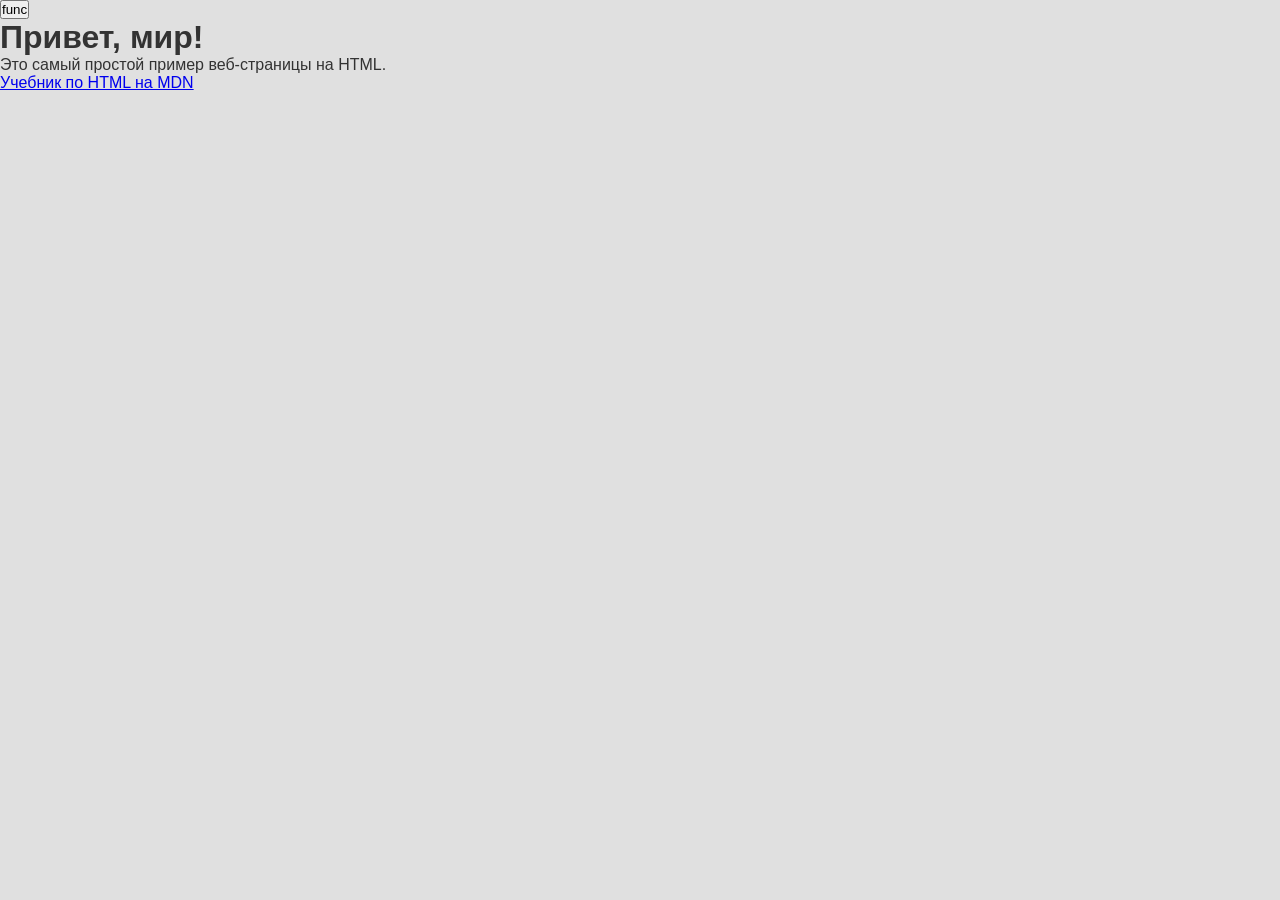
<file: index.html>
<!DOCTYPE html>
<html lang="ru">
<head>
    <meta charset="UTF-8">
    <meta name="viewport" content="width=device-width, initial-scale=1.0">
    <title>Моя первая страница</title>
    <link rel="stylesheet" href="style.css">
    <script src="script.js"></script>
</head>
<body>
    <button onclick="func()">func</button>
    <h1>Привет, мир!</h1>
    <p>Это самый простой пример веб-страницы на HTML.</p>
    <ul>
        <a id="hi" href="https://developer.mozilla.org/ru/docs/Learn_web_development/Core/Structuring_content/Basic_HTML_syntax">
            Учебник по HTML на MDN</a>
    </ul>
</body>
</html>
</file>
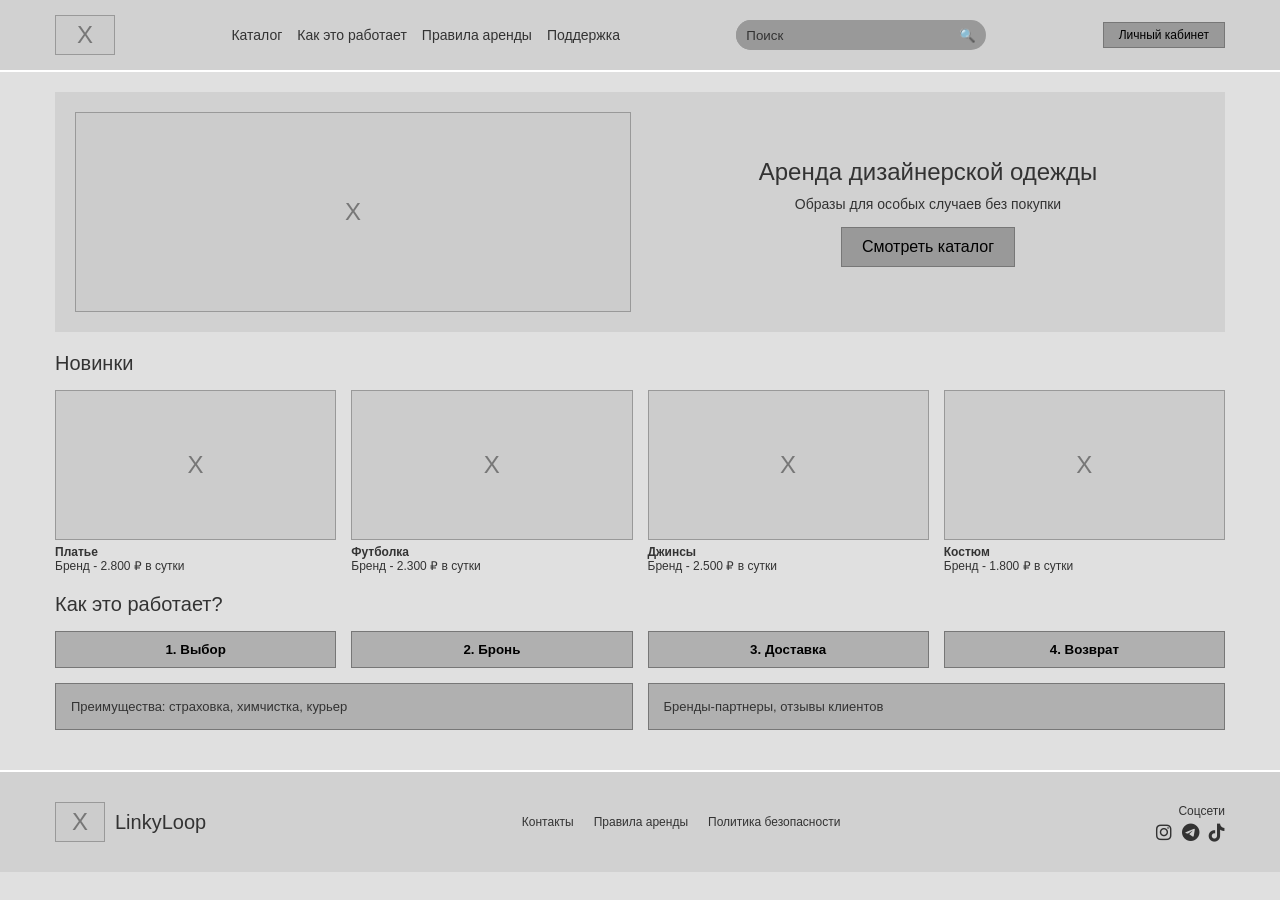
<file: deepseek.html>
<!DOCTYPE html>
<html lang="ru">
<head>
    <meta charset="UTF-8">
    <meta name="viewport" content="width=device-width, initial-scale=1.0">
    <title>LinkyLoop</title>
    <link rel="stylesheet" href="style.css">
    <!-- Иконки соцсетей (подключение шрифта) -->
    <link rel="stylesheet" href="https://cdnjs.cloudflare.com/ajax/libs/font-awesome/6.0.0/css/all.min.css">
</head>
<body>

    <!-- ================= ШАПКА САЙТА (HEADER) ================= -->
    <header class="header">
        <div class="container header-container">
            <!-- Логотип-заглушка -->
            <div class="logo-placeholder">
                <div class="img-stub">X</div>
            </div>
            
            <nav class="nav">
                <a href="#">Каталог</a>
                <a href="#">Как это работает</a>
                <a href="#">Правила аренды</a>
                <a href="#">Поддержка</a>
            </nav>

            <div class="search-bar">
                <input type="text" placeholder="Поиск">
                <button class="search-btn">🔍</button>
            </div>

            <button class="btn-profile">Личный кабинет</button>
        </div>
    </header>

    <!-- ================= КОНТЕНТ: ВАРИАНТ 1 (ГЛАВНАЯ) ================= -->
    <main class="main-section">
        <div class="container">
            
            <!-- Блок Hero -->
            <section class="hero-section">
                <div class="hero-image img-stub">X</div>
                <div class="hero-text">
                    <h1>Аренда дизайнерской одежды</h1>
                    <p>Образы для особых случаев без покупки</p>
                    <button class="btn-primary">Смотреть каталог</button>
                </div>
            </section>

            <!-- Блок Новинки -->
            <section class="new-arrivals">
                <h2>Новинки</h2>
                <div class="cards-grid">
                    <div class="card">
                        <div class="card-img img-stub">X</div>
                        <p><strong>Платье</strong><br>Бренд - 2.800 ₽ в сутки</p>
                    </div>
                    <div class="card">
                        <div class="card-img img-stub">X</div>
                        <p><strong>Футболка</strong><br>Бренд - 2.300 ₽ в сутки</p>
                    </div>
                    <div class="card">
                        <div class="card-img img-stub">X</div>
                        <p><strong>Джинсы</strong><br>Бренд - 2.500 ₽ в сутки</p>
                    </div>
                    <div class="card">
                        <div class="card-img img-stub">X</div>
                        <p><strong>Костюм</strong><br>Бренд - 1.800 ₽ в сутки</p>
                    </div>
                </div>
            </section>

            <!-- Блок Как это работает -->
            <section class="how-it-works">
                <h2>Как это работает?</h2>
                <div class="steps-grid">
                    <button class="step-btn">1. Выбор</button>
                    <button class="step-btn">2. Бронь</button>
                    <button class="step-btn">3. Доставка</button>
                    <button class="step-btn">4. Возврат</button>
                </div>
                <div class="info-grid">
                    <div class="info-box">Преимущества: страховка, химчистка, курьер</div>
                    <div class="info-box">Бренды-партнеры, отзывы клиентов</div>
                </div>
            </section>

            <!-- ================= КОНТЕНТ: ВАРИАНТ 2 (КАРТОЧКА ТОВАРА) ================= -->
            <!-- Раскомментируйте этот блок и закомментируйте верхний main, чтобы увидеть карточку товара -->
            <!-- 
            <section class="product-page">
                <h2>Карточка товара</h2>
                <div class="product-layout">
                    <div class="product-image img-stub">X</div>
                    <div class="booking-sidebar">
                        <h3>Зона бронирования</h3>
                        <div class="date-row">
                            <div class="date-input">
                                <label>Дата начала</label>
                                <input type="text" placeholder="дд.мм.гггг">
                            </div>
                            <div class="date-input">
                                <label>Дата конца</label>
                                <input type="text" placeholder="дд.мм.гггг">
                            </div>
                        </div>
                        <div class="size-input">
                            <label>Размер</label>
                            <select>
                                <option>Выберите размер</option>
                            </select>
                        </div>
                        <div class="price-input">
                            <input type="text" value="1500 ₽ / сутки" readonly>
                        </div>
                    </div>
                </div>
                <div class="product-details">
                    <p><strong>Дизайнерская футболка</strong><br>Бренд: Number nine</p>
                    <div class="info-grid product-info">
                        <div class="info-box">Описание товара, условия аренды и информация о состоянии вещи</div>
                        <div class="info-box">Доставка и возврат</div>
                    </div>
                </div>
            </section>
            -->

        </div>
    </main>

    <!-- ================= ПОДВАЛ (FOOTER) ================= -->
    <footer class="footer">
        <div class="container footer-container">
            <div class="logo-placeholder footer-logo">
                <div class="img-stub">X</div>
                <span>LinkyLoop</span>
            </div>
            
            <div class="footer-links">
                <a href="#">Контакты</a>
                <a href="#">Правила аренды</a>
                <a href="#">Политика безопасности</a>
            </div>

            <div class="social-links">
                <span>Соцсети</span>
                <div class="icons">
                    <i class="fab fa-instagram"></i>
                    <i class="fab fa-telegram"></i>
                    <i class="fab fa-tiktok"></i>
                </div>
            </div>
        </div>
    </footer>

</body>
</html>
</file>
<file: style.css>
/* --- Базовые настройки --- */
* {
    box-sizing: border-box;
    margin: 0;
    padding: 0;
    font-family: Arial, sans-serif;
}

body {
    background-color: #e0e0e0; /* Фон страницы как на макете */
    color: #333;
}

.container {
    max-width: 1200px;
    margin: 0 auto;
    padding: 0 15px;
}

/* --- Заглушки для картинок --- */
.img-stub {
    background-color: #ccc;
    display: flex;
    align-items: center;
    justify-content: center;
    color: #777;
    font-size: 24px;
    border: 1px solid #999;
}

/* ================= ШАПКА (HEADER) ================= */
.header {
    background-color: #d1d1d1; /* Чуть темнее фона */
    padding: 15px 0;
    border-bottom: 2px solid #fff;
}

.header-container {
    display: flex;
    align-items: center;
    justify-content: space-between;
    gap: 20px;
}

.logo-placeholder .img-stub {
    width: 60px;
    height: 40px;
}

.nav {
    display: flex;
    gap: 15px;
    font-size: 14px;
}

.nav a {
    text-decoration: none;
    color: #333;
}

.search-bar {
    display: flex;
    background: #999;
    border-radius: 20px;
    overflow: hidden;
    width: 250px;
    height: 30px;
}

.search-bar input {
    border: none;
    background: #999;
    padding: 0 10px;
    flex-grow: 1;
    outline: none;
}

.search-bar input::placeholder {
    color: #333;
}

.search-btn {
    background: none;
    border: none;
    padding: 0 10px;
    cursor: pointer;
    color: #333;
}

.btn-profile {
    background-color: #999;
    border: 1px solid #777;
    padding: 5px 15px;
    cursor: pointer;
    font-size: 12px;
}

/* ================= ОСНОВНОЙ КОНТЕНТ ================= */
.main-section {
    padding: 20px 0;
}

/* Hero Section */
.hero-section {
    display: flex;
    background-color: #d1d1d1;
    padding: 20px;
    gap: 20px;
    margin-bottom: 20px;
    align-items: center;
}

.hero-image {
    flex: 1;
    height: 200px;
}

.hero-text {
    flex: 1;
    text-align: center;
}

.hero-text h1 {
    font-size: 24px;
    margin-bottom: 10px;
    font-weight: normal;
}

.hero-text p {
    margin-bottom: 15px;
    font-size: 14px;
}

.btn-primary {
    background-color: #999;
    border: 1px solid #777;
    padding: 10px 20px;
    cursor: pointer;
    font-size: 16px;
}

/* Новинки */
.new-arrivals h2 {
    font-size: 20px;
    margin-bottom: 15px;
    font-weight: normal;
}

.cards-grid {
    display: grid;
    grid-template-columns: repeat(4, 1fr);
    gap: 15px;
    margin-bottom: 20px;
}

.card-img {
    width: 100%;
    height: 150px;
    margin-bottom: 5px;
}

.card p {
    font-size: 12px;
}

/* Как это работает */
.how-it-works h2 {
    font-size: 20px;
    margin-bottom: 15px;
    font-weight: normal;
}

.steps-grid {
    display: grid;
    grid-template-columns: repeat(4, 1fr);
    gap: 15px;
    margin-bottom: 15px;
}

.step-btn {
    background-color: #b0b0b0;
    border: 1px solid #777;
    padding: 10px;
    cursor: pointer;
    font-weight: bold;
}

.info-grid {
    display: grid;
    grid-template-columns: 1fr 1fr;
    gap: 15px;
}

.info-box {
    background-color: #b0b0b0;
    border: 1px solid #777;
    padding: 15px;
    font-size: 13px;
}

/* ================= КАРТОЧКА ТОВАРА (Стили для второго варианта) ================= */
.product-page h2 {
    font-size: 20px;
    margin-bottom: 15px;
    font-weight: normal;
}

.product-layout {
    display: flex;
    gap: 20px;
    margin-bottom: 20px;
}

.product-image {
    flex: 2;
    height: 400px;
    background-color: #b0b0b0;
    border: 1px solid #777;
}

.booking-sidebar {
    flex: 1;
    background-color: #b0b0b0; /* Серый фон как на макете */
    border: 1px solid #777;
    padding: 20px;
}

.booking-sidebar h3 {
    text-align: center;
    font-weight: normal;
    margin-bottom: 20px;
}

.date-row {
    display: flex;
    gap: 10px;
    margin-bottom: 15px;
}

.date-input, .size-input {
    display: flex;
    flex-direction: column;
    flex: 1;
}

label {
    font-size: 12px;
    margin-bottom: 5px;
}

input, select {
    padding: 8px;
    border: 1px solid #999;
    background: #d1d1d1;
}

.size-input {
    margin-bottom: 15px;
}

.price-input input {
    width: 100%;
    background: #999;
    border: 1px solid #777;
}

.product-details {
    margin-top: 20px;
    font-size: 14px;
}

.product-info {
    margin-top: 20px;
}

/* ================= ПОДВАЛ (FOOTER) ================= */
.footer {
    background-color: #d1d1d1;
    padding: 30px 0;
    border-top: 2px solid #fff;
    margin-top: 20px;
}

.footer-container {
    display: flex;
    justify-content: space-between;
    align-items: center;
}

.footer-logo {
    display: flex;
    align-items: center;
    gap: 10px;
    font-size: 20px;
}

.footer-logo .img-stub {
    width: 50px;
    height: 40px;
}

.footer-links {
    display: flex;
    gap: 20px;
    font-size: 12px;
}

.footer-links a {
    text-decoration: none;
    color: #333;
}

.social-links {
    font-size: 12px;
    text-align: right;
}

.social-links .icons {
    margin-top: 5px;
    display: flex;
    gap: 10px;
    font-size: 18px;
}

.social-links i {
    cursor: pointer;
}
</file>
